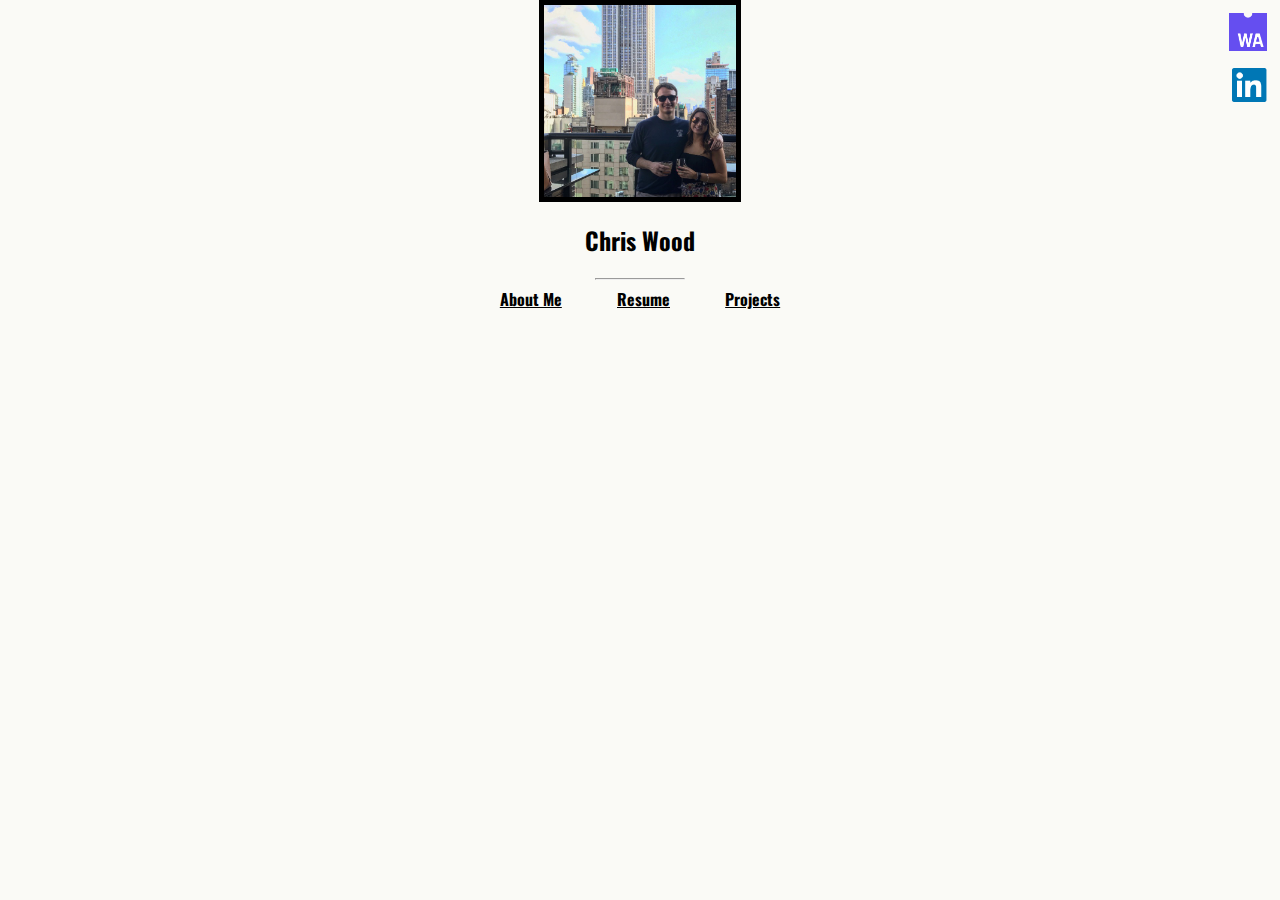
<file: index.html>
<!DOCTYPE HTML>
<html>

	<head>
		
		<meta charset="UTF-8">
	
		<link rel='stylesheet' type='text/css' href='static/style.css' />
		<link href="https://fonts.googleapis.com/css?family=Oswald" rel="stylesheet" /> 
		<link rel="shortcut icon" type='image/x-icon' href='./static/vulernbot.png'/>

		<meta name="viewport" content ="width=device-width,initial-scale=1,user-scalable=yes"/>

		<title>Chris Wood</title>
		
		<script type="text/javascript">
  			var Module = {
      				onRuntimeInitialized: function() {
            				resize(canvas.width , canvas.height);  
					gameLoop();
				}
    			};
		</script>
	
		<script async type="text/javascript" src="main.js"></script>
	
		<script type='text/javascript' src='./other.js'></script>
	</head>

	<body>

		<canvas id='game_canvas' align='center'>Canvas is not supported</canvas>

		<div id="wasm" align='right'>
			<img src='static/WASM_Logo.png' height='3%' width='3%'>
		</div>

		<div id='header_bar' align='center'>
			
			<div id="home_click">
				<img id="home" src='static/photo.jpg' border='5' height='15%' width='15%'>
				
				<div id='title' align='center'>

					<h2>Chris Wood</h2>
					<hr>
					
				</div>
			</div>

			<div id='personal' align='center'>

				<h4 id="about">About Me</h4>
				<h4> <a href='static/resume.pdf'>Resume</a>  </h4>
				<h4> <a href='https://github.com/crw5996'>Projects</a> </h4>

			</div> 

		</div>

		<div id='linkedin' align='right'>
			<img id='linkedin_icon' src='static/linkedin.png' height='3%' width='3%'/>
		</div>


		<script>
			var images = [];		
			
			const colors = ['#ff0000' , '#00ff00' , '#0000ff' , '#fff835' , '#35fff4'];
			const canvas = document.getElementById('game_canvas'); 
			const context = canvas.getContext('2d');
					
			canvas.autofocus;

			context.canvas.width = window.innerWidth; 
			context.canvas.height = window.innerHeight;

			function processKey(key , action) {
			
				switch(key) {
				
					case "ArrowLeft": 
						_left(action);
						break; 

					case "ArrowRight": 
						_right(action);
						break; 

					case "ArrowUp": 
						_jump();
						break; 
				}
			
			}
			
			window.addEventListener("touchstart",() => { _jump(); }, false);
			document.addEventListener("keydown" , e => processKey(e.key , 1)); 
			document.addEventListener("keyup" , e => processKey(e.key , 0)); 
			window.addEventListener('resize' , () => {resize();});
			
			var font_base = 30;
			var font_default = 1000;
			var text_pos = canvas.width * .3; 
			var speed = 150; 
			var text_y = 0; 
			var previousTime = null;
			var start = null; 
			var sum = null; 
			
			var about = -1; 
			var resetting = false; 
			var hiScore = initHS(); 

			var gameLoop = (timestamp) => {
					
				if (!previousTime) {
					start = timestamp; 
					previousTime = timestamp; 
					loadImages();				
					document.getElementById('about').onclick = function() { if(about == -1) _set_flag(); about = 1;}
					document.getElementById('home').onclick = function() {about = -1; resetting = true;}
					document.getElementById('linkedin_icon').onclick = function() {location.href = "https://www.linkedin.com/in/chris-wood-a2318395/";console.log("hi");}
					requestAnimationFrame(gameLoop);
					return; 
				}

				context.clearRect(0,0,canvas.width,canvas.height); 

				var progress = (timestamp - previousTime) / 1000;
				sum += (timestamp - previousTime);

				_update(progress , sum);  

				if (sum > 30)
					sum = 0; 

				context.beginPath(); 
				context.moveTo(canvas.width, canvas.height - 2); 
				context.lineTo(0 , canvas.height - 2);
			        context.stroke();
	
				previousTime = timestamp;
				
				var score = _get_score();
				
				if (score > hiScore)
					hiScore = score; 

				context.font = fontSize(font_base, font_default); 
				context.fillStyle = 'black'; 
				context.fillText("SCORE: " + score , canvas.width * .01 , canvas.height * .1); 
				context.fillText("HIGHSCORE: " + hiScore , canvas.width * .01 , canvas.height * .15); 

				if (about == 1) {
					context.fillText("Hi! I'm Chris and Welcome to my Site!" , text_pos , text_y);

					text_y += (progress * 300);

					if (text_y > (canvas.height * .7)) {
						about = 0; 
					}
			
				}
				else if (about == 0){
					context.fillText("Hi! I'm Chris and Welcome to my Site!" , text_pos , text_y);
				}
		
				if (resetting == true) {
				
					context.fillText("Hi! I'm Chris and Welcome to my Site!" , text_pos , text_y);

					text_y -= (progress * 300);

					if (text_y < -50) {
						_set_flag();
						resetting = false;
						about = -1;
					}

				}

				requestAnimationFrame(gameLoop);

			};
		
		</script>
	</body>
</html>
</file>
<file: static/style.css>
body {
	background:#FAFAF6;
	padding:0; 
	margin:0; 
}

#header_bar {
	z-index: 2;
	position:absolute;
	top: 0%;  
	width: 100%;
}

#header_bar a {
	color: #000000;
	text-decoration: none; 
}

#header_bar img {
	display:block; 
	margin: auto; 
}

#title {
	display:inline-block;  
	font-family: "Oswald" , sans-serif;
}

#title hr {
	width: 80%;
}

#personal h4 {
  
	display:inline-block; 
	padding:1% 2% 0% 2%;
	margin-top:-5%;
	font-family: "Oswald" , sans-serif;
	text-decoration:underline; 
	color: #000000;

}

#high_scores {
	position:absolute;
	top:2%;
	left:2%;
	font-family:"Oswald" , sans-serif; 
	text-decoration:underline;
}

#wasm {
	padding: 1% 1% 0% 0%;
}

#linkedin {
	width: 99.2%;
	position: relative;
	padding: 1% 0% 0% 0%;
	z-index: 5;
}

canvas {
	position:absolute; 
	bottom:3%; 
}
</file>
